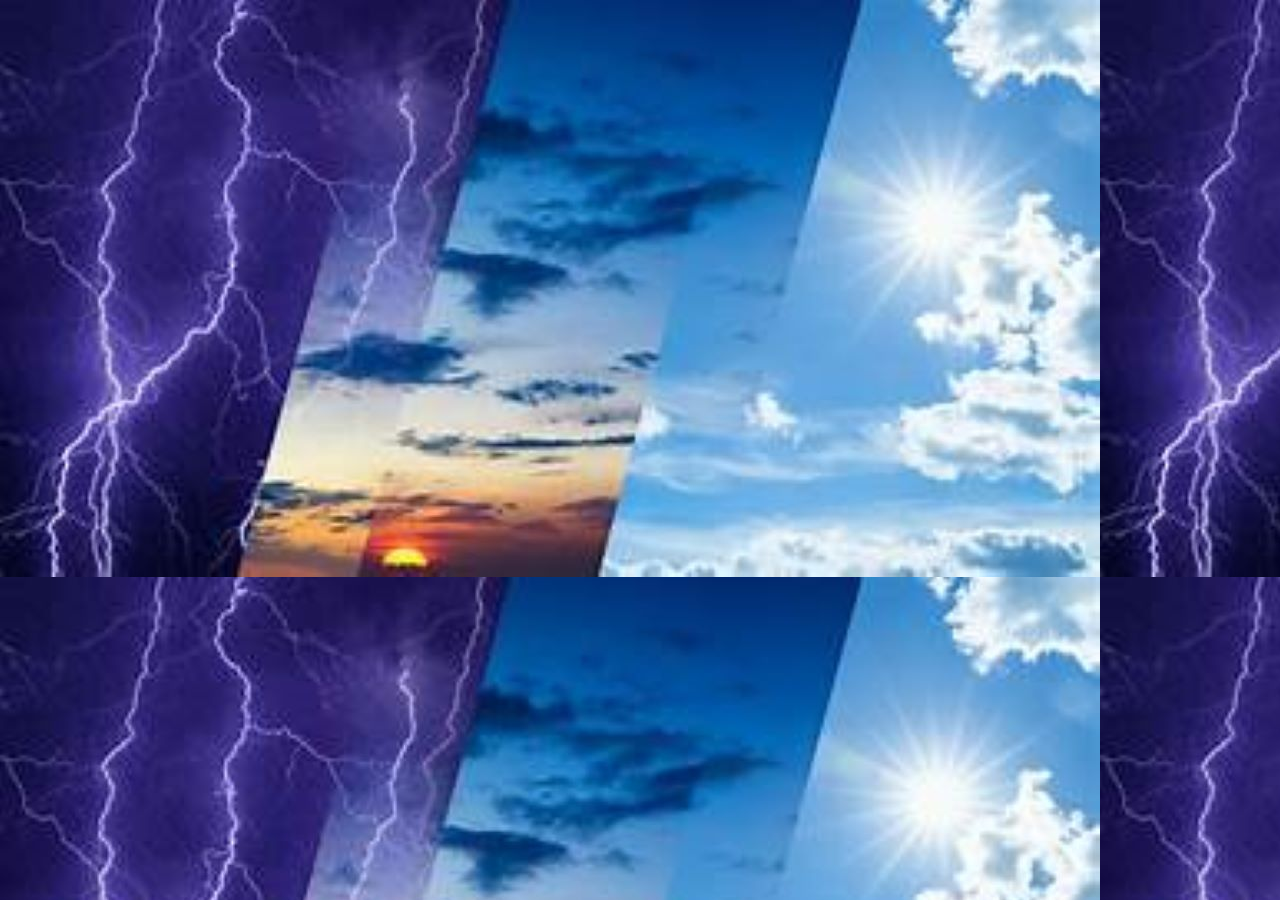
<file: index.html>
<html>
 
<head>
    <meta charset="UTF-8">
    <meta name="viewport" content=
        "width=device-width, initial-scale=1.0">
    <title>Weather Forecasting System</title>
 
    <style>
        body {
            margin: 0;
            padding: 0;
			background-image:url("image3.jpg");
        }
 
        div {
            position: absolute;
            top: 50%;
            left: 50%;
            transform: translate(-50%, -50%);
        }
 
        h2 {
            font-size: 85px;
            font-family: serif;
            color: transparent;
            text-align: center;
            animation: effect 2s linear infinite;
            
        }
 
        @keyframes effect {
            0% {
                background: linear-gradient(
                     red,green );
                -webkit-background-clip: text;
            }
 
            100% {
                background: linear-gradient(
                       orange,#FF00FF);
                -webkit-background-clip: text;
            }
        }
    </style>
	<script>
var timerid=null;
function Load()
{
if (timerid==null)
{
timerid=setTimeout("display()",10000);
}
}
function display()
{
var x=window.open("home.html","Weather Forecasting System");
window.close();
ClearTimeout(timerid);

}
</script>
</head>
 
<body onload="Load()">
    <div>
        <h2> Weather Forecasting System !!!</h2>
    </div>
</body>
 
</html>
</file>
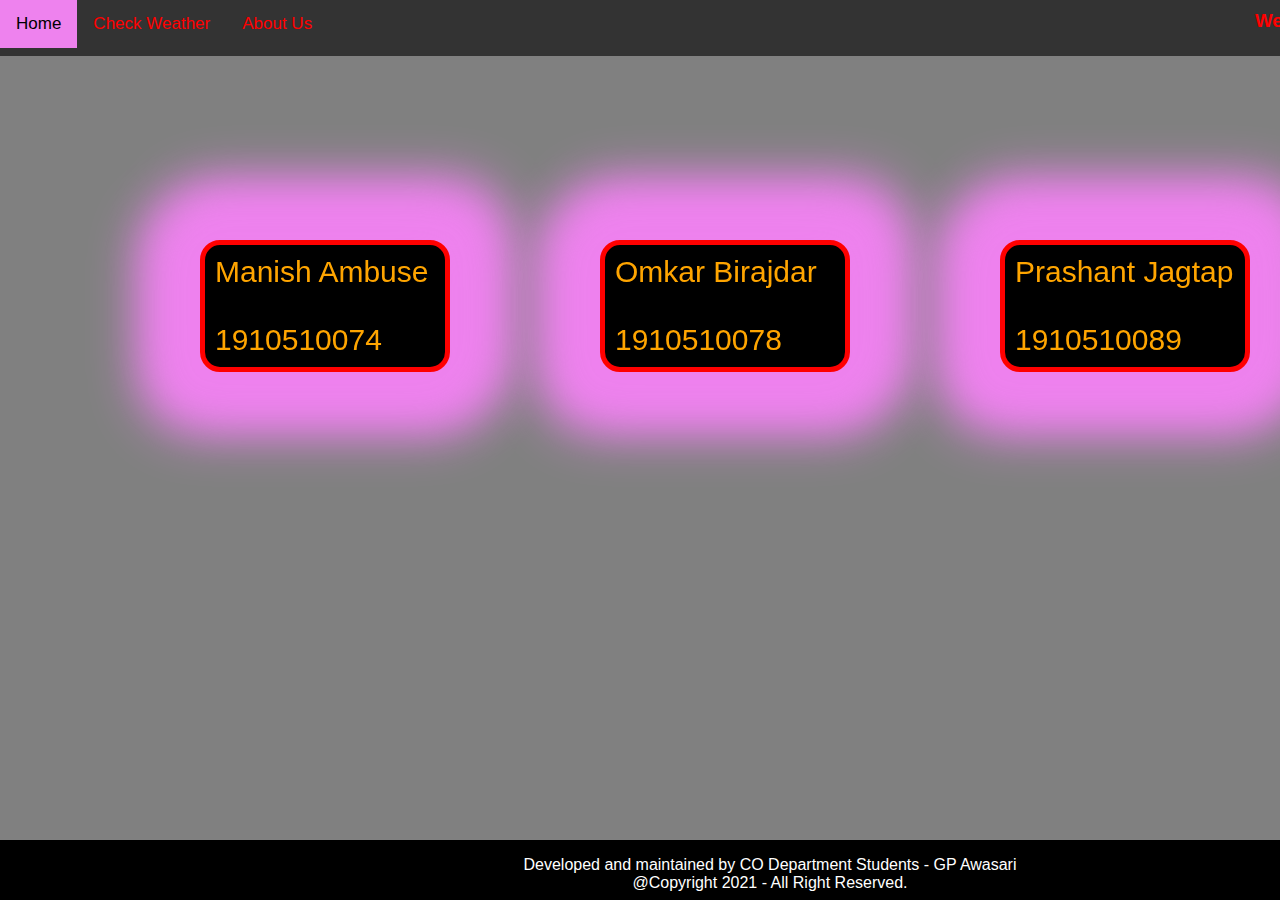
<file: about.html>
<html>
	<head>
		<title>About</title>
		<link rel="icon" href="icon.ico">
		<style>
		body 
		{
			margin:0; 
			font-family: Arial, Helvetica, sans-serif;
			background-color:gray;
		} 
		.topnav 
		{
			overflow: hidden;
			position: fixed; 
			top:0px; 
			width:1540px; 
			background-color: #333;
		}
		.topnav a 
		{ 
		  float: left;
		  color: red;
		  text-align: center;
		  padding: 14px 16px;
		  text-decoration: none;
		  font-size: 17px;
		}
		.topnav h3
		{
		  margin-top:5px;
		  float: right;
		  color: red;
		  padding: 5px 40px;
		  
		}
		.topnav a:hover 
		{
			background-color:violet;
			color:black;
		}
		#footer
		{
			position: fixed;  
			left: 0px;  
			bottom:0px;  
			right:0px;   
			width:1540px;  
			height:60px;
			background-color:black;  
			color: white; 
			text-align: center; 
			
		}
		#names #manish
		{
			position:fixed;
			top:210px;
			left:200px;
		} 
		#names #omkar
		{
			position:fixed;
			top:210px;
			left:600px;  
		} 
		#names #prashant
		{
			position:fixed;
			top:210px;
			left:1000px;  
		} 
		#names .name
		{
			font-size:30px;
			border:5px solid red;
			width:220px;
			border-radius:20px;
			padding:10px;
			color:orange;
			background-color:black;
			box-shadow: -10px 10px 50px 50px violet,10px -10px 50px 50px violet;
		}
		</style>
		<meta charset="UTF-8" />
		<meta http-equiv="X-UA-Compatible" content="IE=edge" />
		<meta name="viewport" content="width=device-width, initial-scale=1.0" />
	</head>
	<body>
		<div class="topnav"	>
			<a href="home.html" target="_blank">Home</a>
			<a href="index.html" target="_blank">Check Weather</a>
			<a href="about.html">About Us</a>
			<h3> Weather Forecastig System </h3>
		</div>
		<div id="names">
			<p id="manish" class="name">
			Manish Ambuse<br><br>
			1910510074  
			</p>
			<p id="omkar" class="name">
			Omkar Birajdar<br><br>
			1910510078
			</p>
			<p id="prashant" class="name">
			Prashant Jagtap<br><br>
			1910510089
			</p>
		</div>
		<footer id="footer">
			<p>Developed and maintained by CO Department Students - GP Awasari<br>
			@Copyright 2021 - All Right Reserved.</p>
		</footer>
	</body>
</html>
</file>
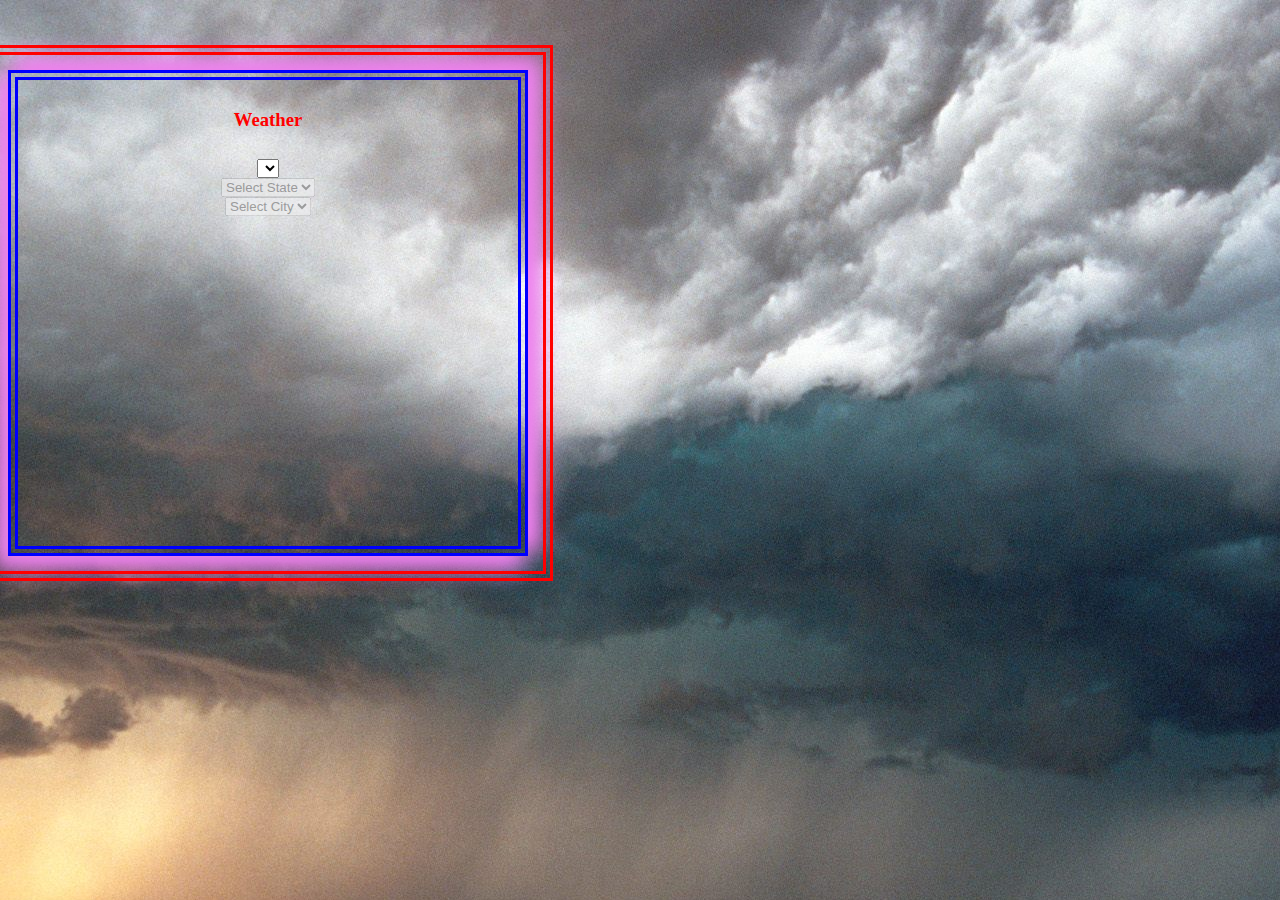
<file: MainWindow.html>
<!DOCTYPE html>
<html>
<head>
    <meta charset="UTF-8">
    <meta http-equiv="X-UA-Compatible" content="IE=edge">
    <meta name="viewport" content="width=device-width, initial-scale=1.0">
    <title>Weather App</title>
	<link rel="icon" href="icon.ico">
    <!-- CSS only -->
<link href="https://cdn.jsdelivr.net/npm/bootstrap@5.0.0-beta2/dist/css/bootstrap.min.css" rel="stylesheet" integrity="sha384-BmbxuPwQa2lc/FVzBcNJ7UAyJxM6wuqIj61tLrc4wSX0szH/Ev+nYRRuWlolflfl" crossorigin="anonymous">
    <link rel="stylesheet" href="style1.css">
</head>
<body>
    <div class="container pb-3">
        <div class="row">
            <div class="col"> 
                <form>
                   <h3 style="color:red;padding:10px;">Weather</h3> <!--class="alert text-light text-center white-color"-->
                    <div class="mb-3">
                        <select name="countrylist" id="countrylist" class="form-select">
                        </select>
                    </div>
                    <div class="mb-3">
                        <select name="statelist" id="statelist" class="form-select" disabled>
                            <option value="">Select State</option> 
                        </select>
                    </div>
                    <div class="mb-3">
                        <select name="citylist" id="citylist" class="form-select" disabled>
                            <option value="">Select City</option>
                        </select>
                    </div>
                </form>
                <div id="weatherwidget">
                </div>
            </div>
        </div>
    </div>
    
    <script src="main.js"></script>
</body>
</html>
</file>
<file: style1.css>
body 
{
	Background-image:url("image2.jpg");
}

.container 
{
	margin-top:70px;
	max-width: 500px;
	background-color:red
	border-radius: 10px; 
	box-shadow: -10px 10px 20px 5px violet,10px -10px 20px 5px violet;
	text-align:center;
	border:10px double blue;
	outline:10px double red;
	outline-offset: 15px;		
}
#weatherwidget 
{
	height: 330px;
	border-radius: 5px;
}
.card 
{
	width: 100%;
	color:red;
}
.card .card-subtitle 
{
	font-size: 4rem;
}
.card .cel:after 
{
	content: "°C";
	position: absolute;
	font-size: 2.5rem;
	margin-top: 0.3rem;
	font-weight: 400;
}
.card .far:after 
{
	content: "°F";
	position: absolute;
	font-size: 2.5rem;
	margin-top: 0.3rem;
	font-weight: 400;
}
.units a 
{
	color:red;
	text-decoration: none;
}
.units a.active 
{
	color:blue;
}
</file>
